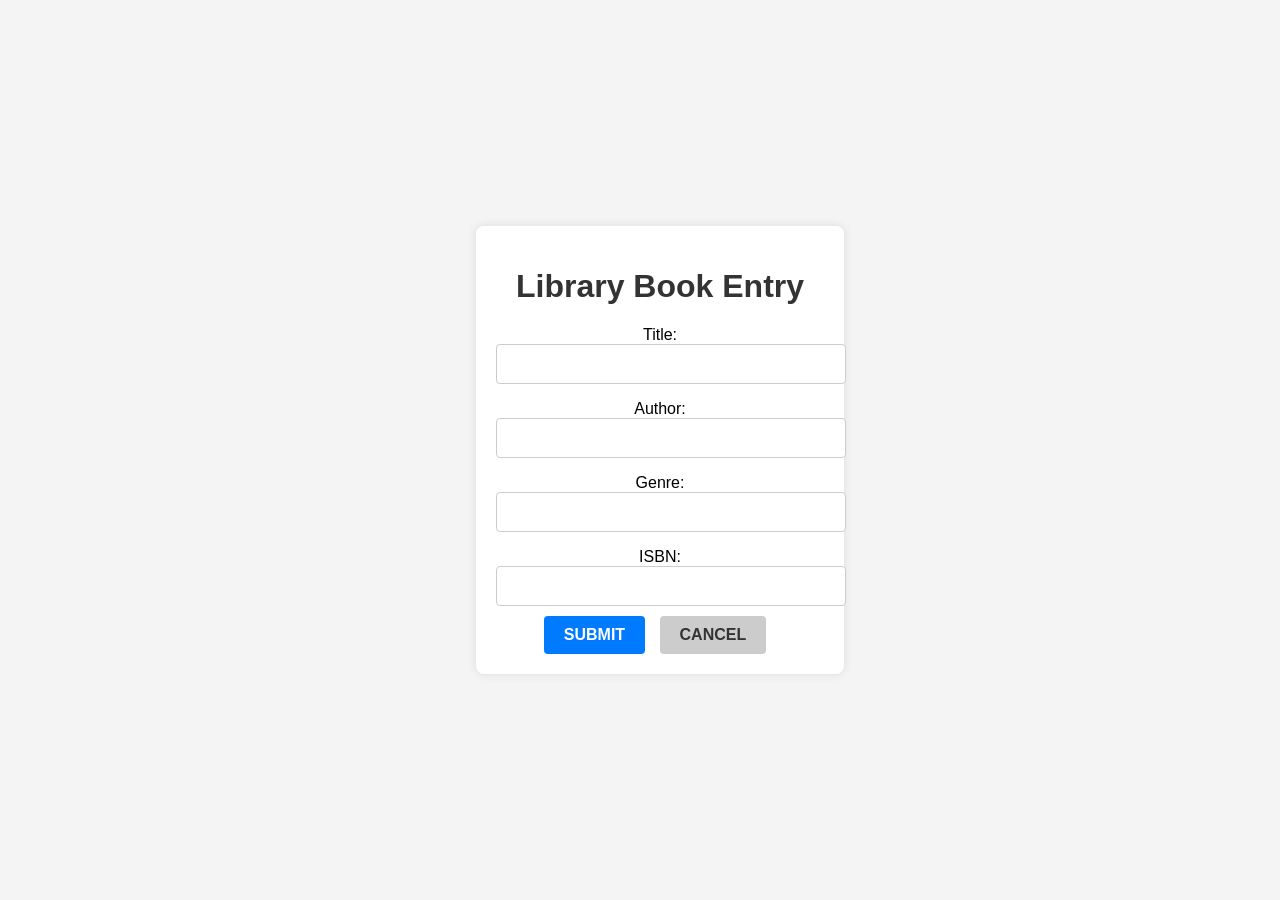
<file: index.html>
<!DOCTYPE html>
<html lang="en">
<head>
    <meta charset="UTF-8">
    <meta name="viewport" content="width=device-width, initial-scale=1.0">
    <link rel="stylesheet" href="style.css">
    <title>Library Book Entry</title>
</head>
<body>
    <center>
        <form action="insert.php" method="post">
            <h1>Library Book Entry</h1>
            <p>
                Title: <input type="text" name="title" id="title" required />
            </p>
            <p>
                Author: <input type="text" name="author" id="author" required />
            </p>
            <p>
                Genre: <input type="text" name="genre" id="genre" required />
            </p>
            <p>
                ISBN: <input type="text" name="isbn" id="isbn" required />
            </p>
            <button type="submit">SUBMIT</button>
            <button type="reset">CANCEL</button>
        </form>
    </center>
</body>
</html>
</file>
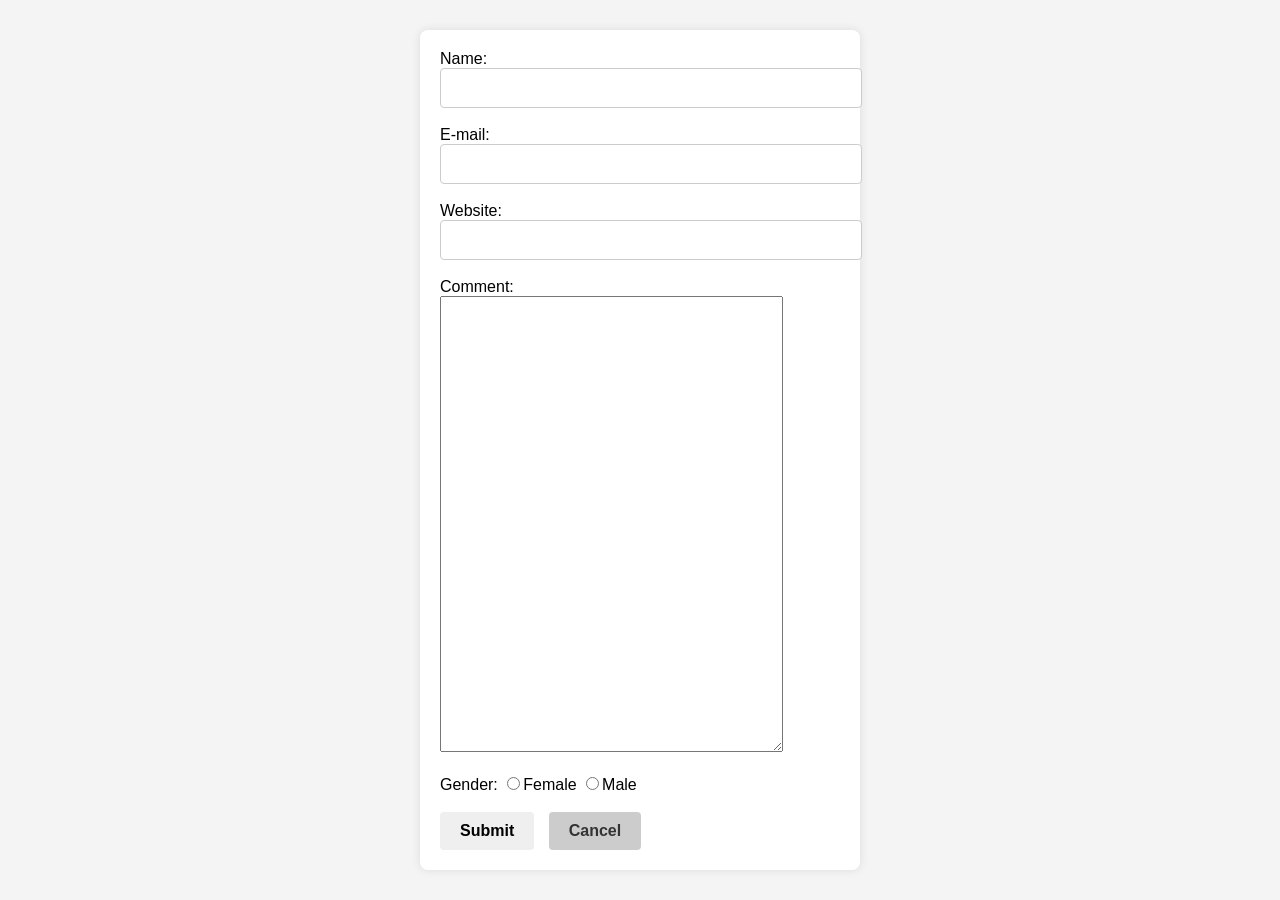
<file: index2.html>
<!DOCTYPE html>
<html lang="en">
<head>
    <meta charset="UTF-8">
    <meta name="viewport" content="width=device-width, initial-scale=1.0">
    <link rel="stylesheet" href="style.css">
    <title>Document</title>
</head>
<body>
    <form action="validate.php" method="post">
        Name: <input type="text" name="name" required><br><br>
        E-mail: <input type="text" name="email" required><br><br>
        Website: <input type="text" name="website"><br><br>
        Comment: <textarea name="comment" cols="40" rows="30"></textarea><br><br>
        Gender: 
        <input type="radio" name="gender" value="female">Female
        <input type="radio" name="gender" value="male">Male
        <br><br>
        <button name="Submit">Submit</button>
        <button type="reset" name="reset">Cancel</button>

    </form>
</body>
</html>
</file>
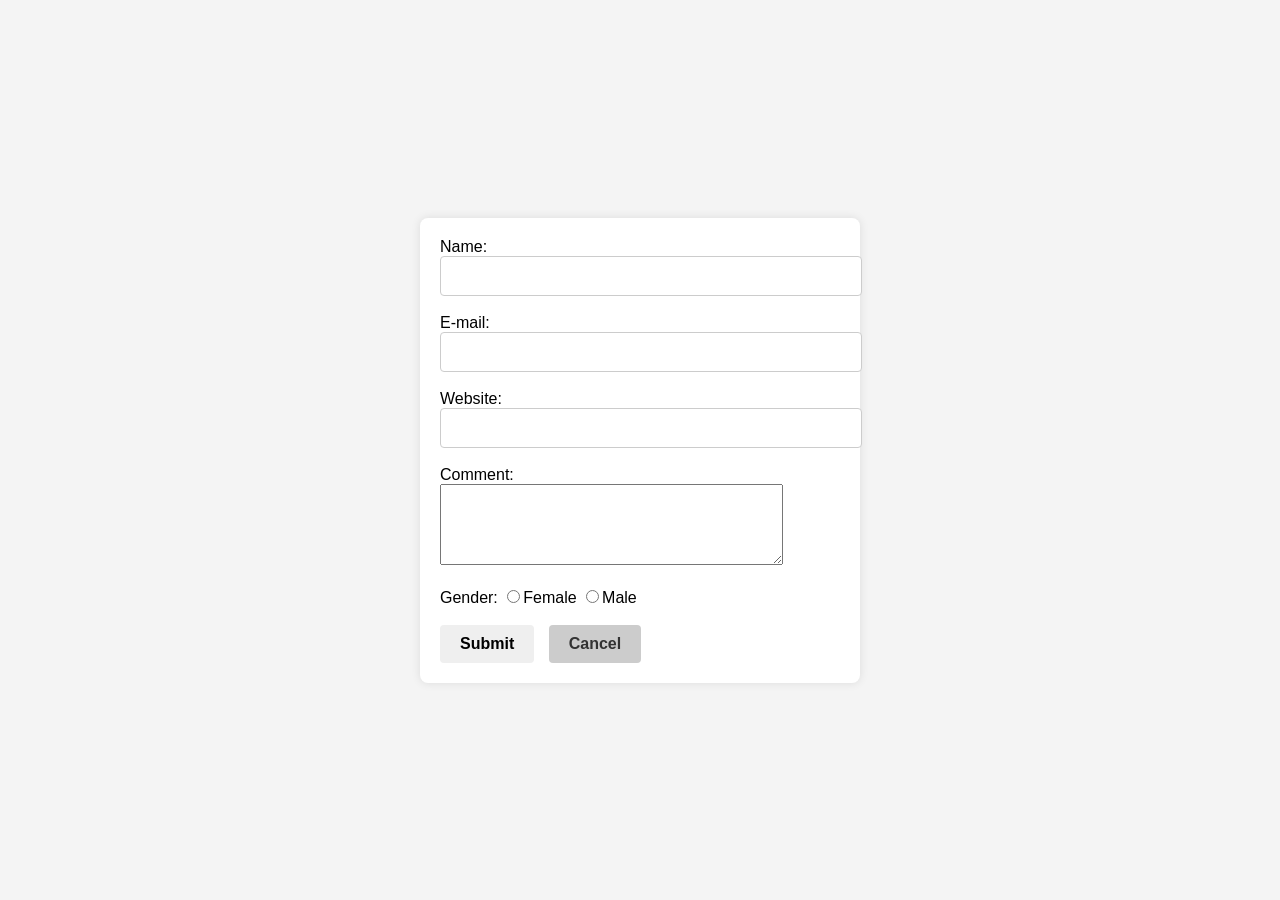
<file: validate3.html>
<!DOCTYPE html>
<html lang="en">
<head>
    <meta charset="UTF-8">
    <meta name="viewport" content="width=device-width, initial-scale=1.0">
    <link rel="stylesheet" href="style.css">
    <title>Document</title>
</head>
<body>
    <form action="validate_err_msg.php" method="post">
        Name: <input type="text" name="name" required><br><br>
        E-mail: <input type="text" name="email" required><br><br>
        Website: <input type="text" name="website"><br><br>
        Comment: <textarea name="comment" cols="40" rows="5"></textarea><br><br>
        Gender: 
        <input type="radio" name="gender" value="female">Female
        <input type="radio" name="gender" value="male">Male
        <br><br>
        <button name="Submit">Submit</button>
        <button type="reset" name="reset">Cancel</button>

    </form>
</body>
</html>
</file>
<file: style.css>
body {
    font-family: Arial, sans-serif;
    background-color: #f4f4f4;
    margin: 0;
    display: flex;
    justify-content: center;
    align-items: center;
    height: 100vh;
}

form {
    background-color: #fff;
    padding: 20px;
    border-radius: 8px;
    box-shadow: 0 0 10px rgba(0, 0, 0, 0.1);
    max-width: 400px;
    width: 100%;
}

h1 {
    text-align: center;
    color: #333;
}

p {
    margin-bottom: 10px;
}

input[type="text"] {
    width: 100%;
    padding: 10px;
    border: 1px solid #ccc;
    border-radius: 4px;
    font-size: 16px;
}

button {
    display: inline-block;
    padding: 10px 20px;
    font-size: 16px;
    font-weight: bold;
    border: none;
    border-radius: 4px;
    cursor: pointer;
    margin-right: 10px;
}

button[type="submit"] {
    background-color: #007bff;
    color: #fff;
}

button[type="reset"] {
    background-color: #ccc;
    color: #333;
}
</file>
